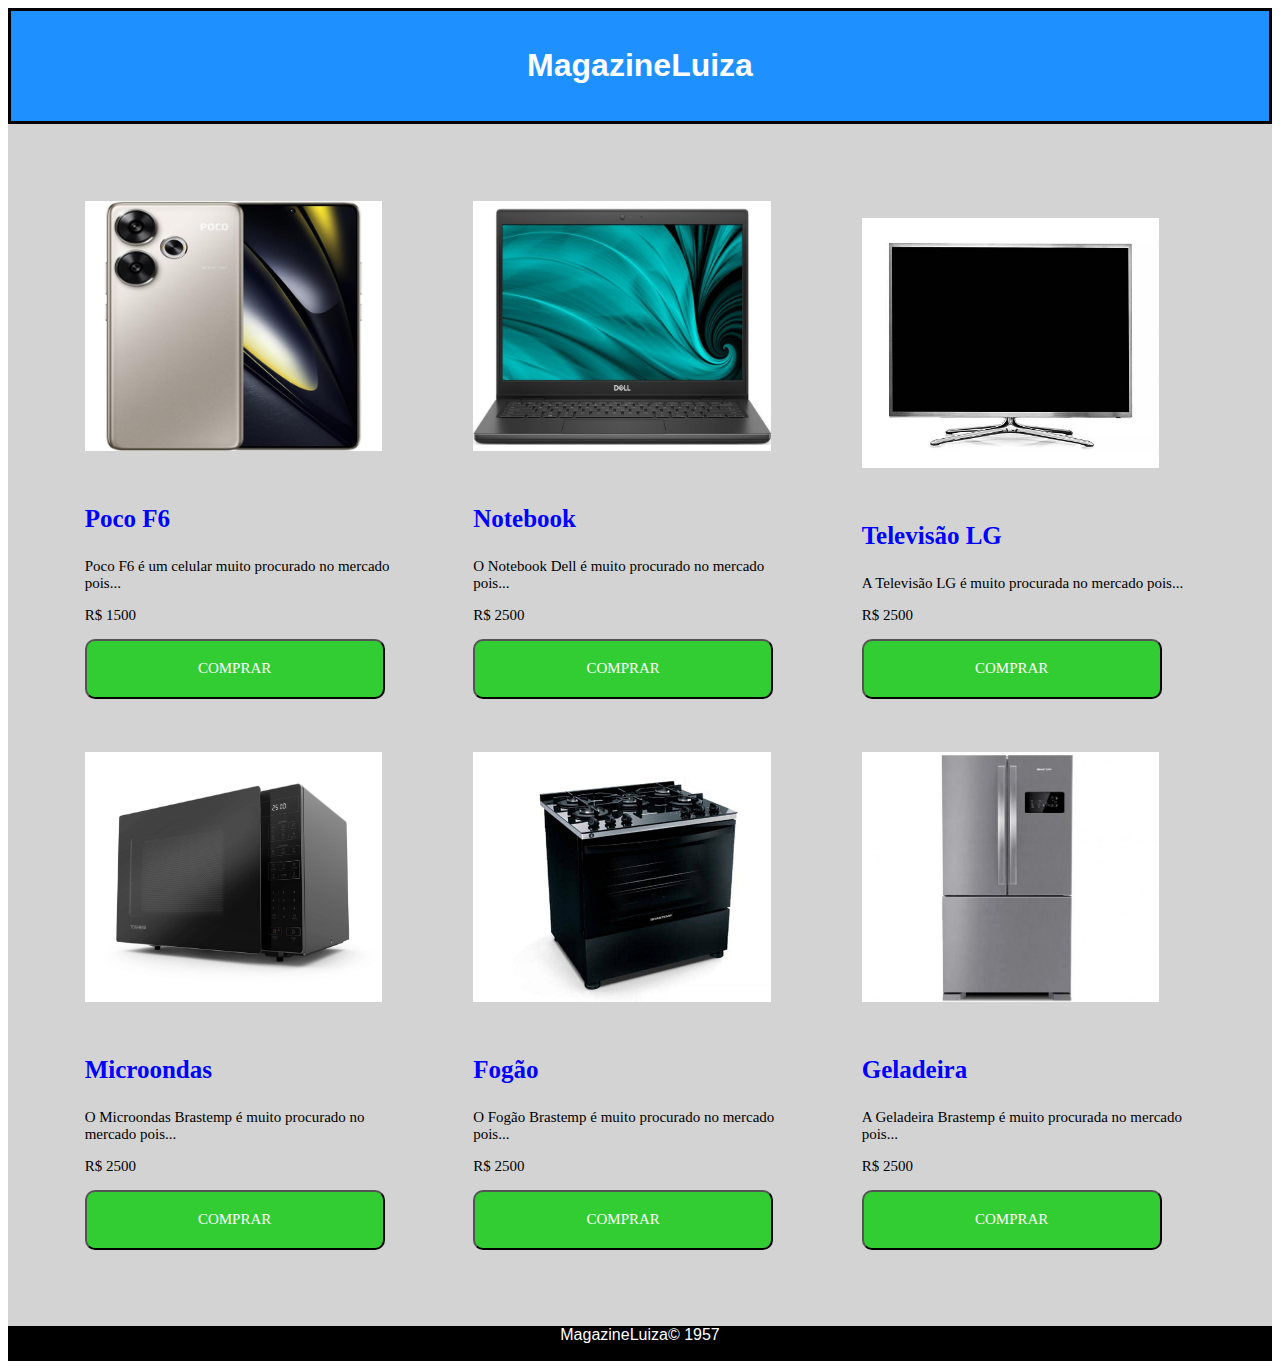
<file: loja/Primeira-loja/Loja.html>
<!DOCTYPE html>
<html lang="en">
<head>
    <meta charset="UTF-8">
    <meta name="viewport" content="width=device-width, initial-scale=1.0">
    <title>MagazineLuiza</title>
    <link rel="stylesheet" href="style.css">
</head>
<body>

   <header> <h1>MagazineLuiza</h1> </header> 
<main class="conteiner">
    <section class="produtos-container">
        <div class="cartao">
        <img class="produto-image" src="img/poco.jpg">
    <h3>Poco F6</h3>
    <p>Poco F6 é um celular muito procurado no mercado pois...</p>

        <p> R$ 1500 </p>
        <button class="btn">COMPRAR</button>
        </div>
    
        <div class="cartao">
            <img class="produto-image" src="img/notebook.jpg">
        <h3>Notebook</h3>
        <p> O Notebook Dell é muito procurado no mercado pois...</p>
    
            <p> R$ 2500 </p>
            <button class="btn">COMPRAR</button>
</div>

    <div class="cartao">
    <img class="produto-image" src="img/televisao.jpg">
        <h3>Televisão LG</h3>
    <p>A Televisão LG é muito procurada no mercado pois...</p>

    <p> R$ 2500 </p>
    <button class="btn">COMPRAR</button>
</div>  

<div class="cartao">
    <img class="produto-image" src="img/microondas.jpeg">
        <h3>Microondas</h3>
    <p>O Microondas Brastemp é muito procurado no mercado pois...</p>

    <p> R$ 2500 </p>
    <button class="btn">COMPRAR</button>
</div>  
    
    <div class="cartao">
    <img class="produto-image" src="img/fogao.jpg">
        <h3>Fogão</h3>
    <p>O Fogão Brastemp é muito procurado no mercado pois...</p>

    <p> R$ 2500 </p>
    <button class="btn">COMPRAR</button>
</div>  

<div class="cartao">
    <img class="produto-image" src="img/geladeira.jpg">
        <h3>Geladeira</h3>
    <p>A Geladeira Brastemp é muito procurada no mercado pois...</p>

    <p> R$ 2500 </p>
    <button class="btn">COMPRAR</button>
</div>  

</section>
</main>






<footer>

   <center> MagazineLuiza© 1957</center>




</footer>
</body>
</html>
</file>
<file: loja/Primeira-loja/style.css>
*{

font-family: Verdana, Geneva, Tahoma, sans-serif, serif;
box-sizing: border-box;

}



.conteiner{

    background-color: rgb(211, 211, 211) ;
    padding: 50px;
    min-height: 60vh;




}

header{
    text-align: center;
    background-color: rgb(30,144,255) ;
    padding: 15px ;
    color: white;
    border: solid black;


}

.produto-image{

    width: 90%;
    height: 250px;
    margin-bottom: 25px;
    
}


.produtos-conteiner{

    margin: auto;
    max-width: 1200px;
    


}

.cartao{

    width: 31%;
    margin: 1%;
    display: inline-block;
    padding: 15px;
   
    


}


h3{

   font-family: JetBrains Mono ExtraBold;
    font-size: 25px;
    color: blue;




}




p{

    font-family:  'Times New Roman', sans-serif;
    font-size: 15px;
}


.btn{

    background-color: rgb(50,205,50);
    height: 60px;
    width: 300px;
    color: white;
    border-radius: 10px;
    font-size: 15px;
    font-family: Arial black;



}

.btn:hover{

background-color: rgb(51, 238, 138);
color: white;
padding: 20px;


}

footer{

    background-color: black;
    color: white;
    height: 35px;


}
</file>
